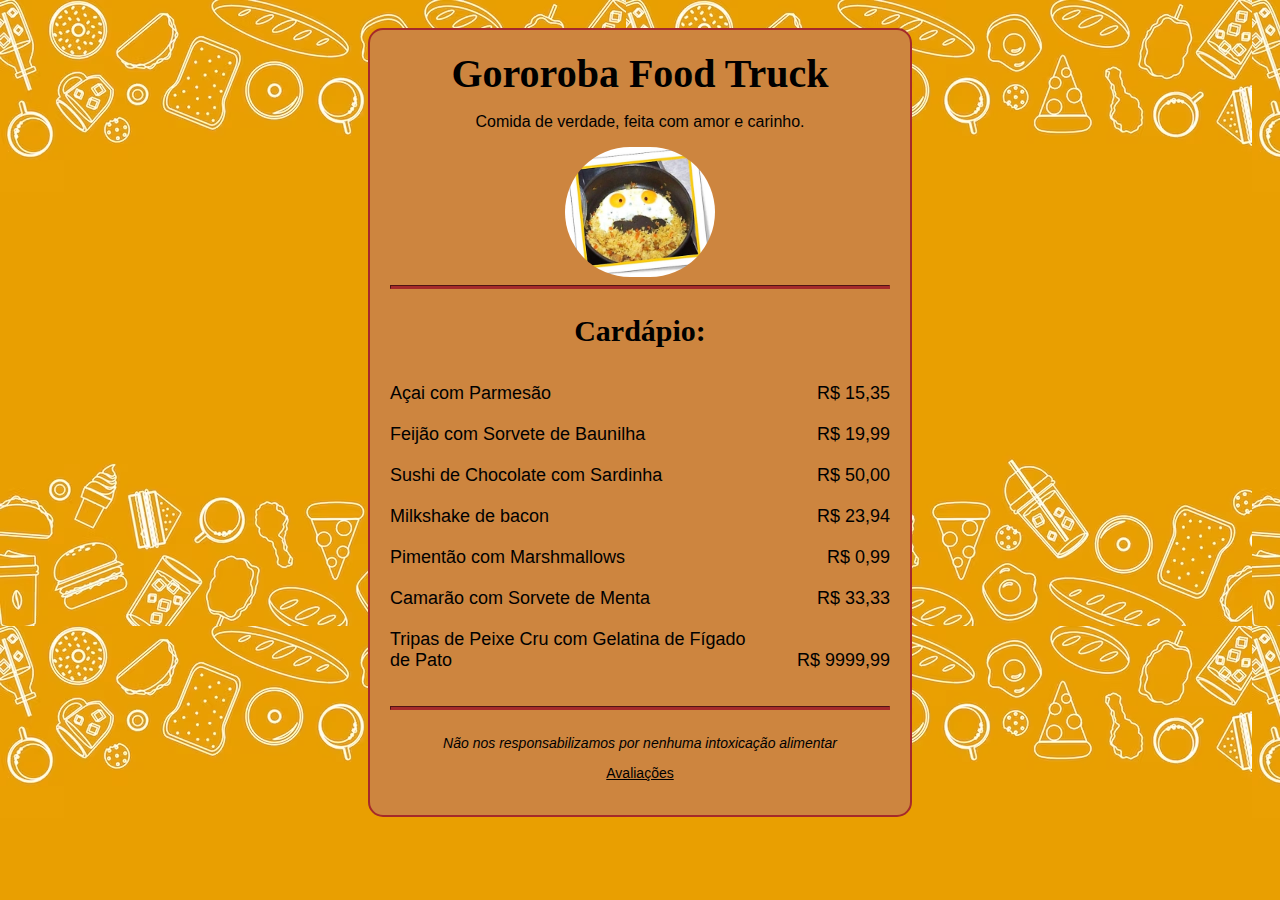
<file: andrepennini/restaurante/gororoba.html>
<!DOCTYPE html>
<html lang="pt-br">
  <head>
    <meta charset="utf-8" />
    <meta name="viewport" content="width=device-width, initial-scale=1.0" />
    <title>Gororoba</title>
    <link href="styles.css" rel="stylesheet"/>
    <style>
      @media screen and (max-width: 567px){
          h1 {
              font-size: 30px;
          }	
      }
    </style>
  </head>
  <body>
    <div class="menu">
      <div>
        <h1>Gororoba Food Truck</h1>
        <p class="descricao-topo">Comida de verdade, feita com amor e carinho.</p>
        <img src="gororoba.jpg" alt="coffee icon"/>
        <hr>
        <h2>Cardápio:</h2>
        <div class="item">
            <p class="comida">Açai com Parmesão</p><p class="preco">R$ 15,35</p>
        </div>
        <div class="item">
            <p class="comida">Feijão com Sorvete de Baunilha</p><p class="preco">R$ 19,99</p>
        </div>
        <div class="item">
            <p class="comida">Sushi de Chocolate com Sardinha</p><p class="preco">R$ 50,00</p>
        </div>
        <div class="item">
            <p class="comida">Milkshake de bacon</p><p class="preco">R$ 23,94</p>
        </div>
        <div class="item">
            <p class="comida">Pimentão com Marshmallows</p><p class="preco">R$ 0,99</p>
        </div>
        <div class="item">
            <p class="comida">Camarão com Sorvete de Menta</p><p class="preco">R$ 33,33</p>
        </div>
        <div class="item">
            <p class="comida">Tripas de Peixe Cru com Gelatina de Fígado de Pato</p><p class="preco">R$ 9999,99</p>
        </div>
      </div>
      <hr class="divisao">
      <div class="final">
        <p class="descricao">Não nos responsabilizamos por nenhuma intoxicação alimentar</p>
        <p>
            <a href="https://www.reclameaqui.com.br/ifood/comida-horrivel_qCRsGKuRaCyR62fc/" target="_blank">Avaliações</a>
          </p>
      </div>
    </div>
  </body>
</html>
</file>
<file: andrepennini/restaurante/styles.css>
body {
    background-image: url(plano-de-fundo.avif);
    font-family: "Gill Sans", sans-serif;
    padding: 20px;
}

@keyframes aumentar {
    from {
      transform: scale(1.1);
    }
    to {
      transform: translateX(0);
    }
}

h1 {
    font-size: 40px;
    margin-top: 0;
    margin-bottom: 15px;
    animation: aumentar 1s infinite alternate;
}

h2 {
    font-size: 30px;
}

h1, h2, p {
    text-align: center;
}

.menu {
    width: 80%;
    background-color: peru;
    border-radius: 15px;
    border: 2px solid brown;
    margin-left: auto;
    margin-right: auto;
    padding: 20px;
    max-width: 500px;
}

img {
    display: block;
    margin-left: auto;
    margin-right: auto;
    width: 150px;
    height: 130px;
    border-radius: 500px;
}

hr {
    height: 2px;
    background-color: brown;
    border-color: brown;
}

h1, h2 {
    font-family: cursive;
}

.item p {
    display: inline-block;
    margin-top: 10px;
    margin-bottom: 10px;
    font-size: 18px;
}

.comida {
    text-align: left;
    width: 75%;
}

.preco {
text-align: right;
width: 25%;
}

.divisao {
    margin-top: 25px;
    margin-bottom: 25px;
  }

.final {
    font-size: 14px;
}

.descricao {
    margin-bottom: 5px;
    font-style: italic;
}

a {
    color: black;
}

a:visited {
    color: black;
}

a:hover {
    color: brown;
}

a:active {
    color: brown;
}
</file>
